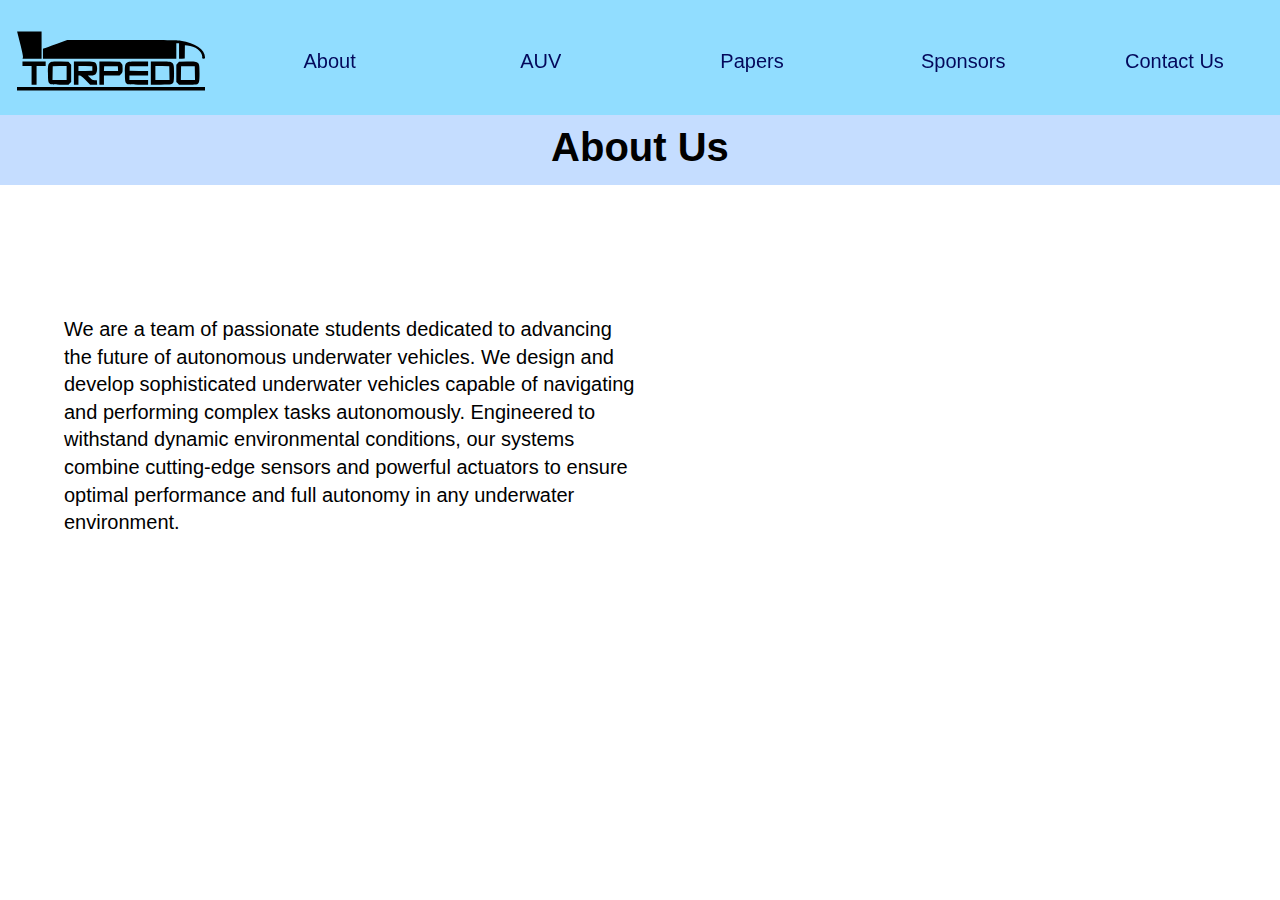
<file: about.html>
<!DOCTYPE html>
<html>
  <head>
    <title>About</title>
  <meta charset="utf-8">
  <meta name="viewport" content="width=device-width,initial-scale=1">
  <meta name="robots" content="index,follow">
  <meta name="generator" content="GrapesJS Studio">
  <meta property="og:title" content="About"/>
  <link rel="icon" href="assets/16_favicon.svg"/>
  <link rel="stylesheet" href="./style.css">
  </head>
  <body id="iz1bbs"><div id="ittqty" class="gjs-grid-row"><div id="icxvne" class="gjs-grid-column"><a href="./index.html" id="iukvni" class="gjs-link-box"><img src="assets/logo_40px.svg" id="iq5vrz"/></a></div><div id="iazxj3" class="gjs-grid-column"><a href="./about.html" id="i4u53a" class="gjs-link-box"><div id="iq540h">About</div></a></div><div id="i5em9w" class="gjs-grid-column"><a href="./auv.html" id="ihqv0k" class="gjs-link-box"><div id="i7z7yh">AUV</div></a></div><div id="ihj8c1" class="gjs-grid-column"><a href="./papers.html" id="i2os5d" class="gjs-link-box"><div id="i3t9xp">Papers</div></a></div><div id="inprtq" class="gjs-grid-column"><a href="./sponsors.html" id="ig87f1" class="gjs-link-box"><div id="ifhq4i">Sponsors</div></a></div><div id="iovxna" class="gjs-grid-column"><a href="./contact-us.html" id="is5lek" class="gjs-link-box"><div id="izawbi">Contact Us</div></a></div></div><div id="iwvcmj" class="gjs-grid-row"><div id="ierjl5" class="gjs-grid-column"><h1 id="ihpsc9" class="gjs-heading">About Us</h1></div></div><section id="ieih1n" class="gjs-section"><div id="inw7gk" class="gjs-container"><div id="iezrpv" class="gjs-grid-row"><div id="ixlbxh" class="gjs-grid-column"><div id="im8z6n" class="gjs-grid-row"><div id="id0vlj" class="gjs-grid-column"></div></div><div id="iyodpg" class="gjs-grid-row"><div id="iqcpd6" class="gjs-grid-column"><p dir="ltr" id="ibp859"><span id="ixhhbv">We are a team of passionate students dedicated to advancing the future of autonomous underwater vehicles. We design and develop sophisticated underwater vehicles capable of navigating and performing complex tasks autonomously. Engineered to withstand dynamic environmental conditions, our systems combine cutting-edge sensors and powerful actuators to ensure optimal performance and full autonomy in any underwater environment.</span></p></div></div></div><div id="i269f6" class="gjs-grid-column"></div></div></div></section></body>
</html>
</file>
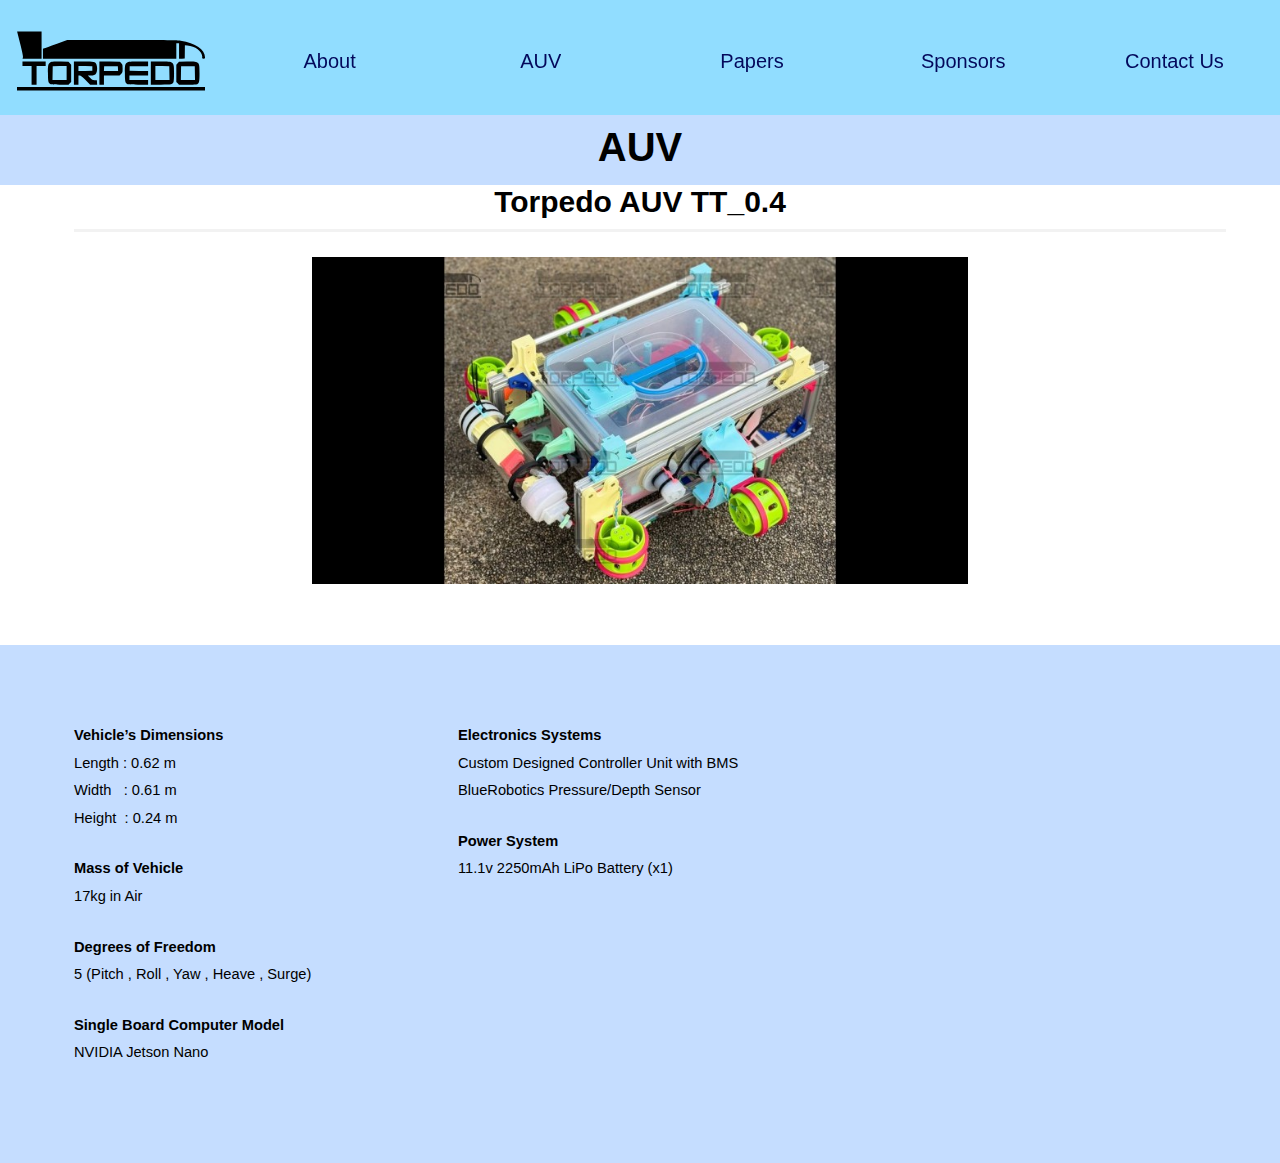
<file: auv.html>
<!DOCTYPE html>
<html>
  <head>
    <title>AUV</title>
  <meta charset="utf-8">
  <meta name="viewport" content="width=device-width,initial-scale=1">
  <meta name="robots" content="index,follow">
  <meta name="generator" content="GrapesJS Studio">
  <meta property="og:title" content="AUV"/>
  <link rel="icon" href="assets/16_favicon.svg"/>
  <link rel="stylesheet" href="./style.css">
  </head>
  <body id="iqy6qt"><div id="ihy75z" class="gjs-grid-row"><div id="ishn4e" class="gjs-grid-column"><a href="./index.html" id="ivb7cd" class="gjs-link-box"><img src="assets/logo_40px.svg" id="ic262x"/></a></div><div id="i4lksl" class="gjs-grid-column"><a href="./about.html" id="inwuu1" class="gjs-link-box"><div id="ihkdq4">About</div></a></div><div id="ikeuir" class="gjs-grid-column"><a href="./auv.html" id="ie5h1f" class="gjs-link-box"><div id="im2hje">AUV</div></a></div><div id="im43vz" class="gjs-grid-column"><a href="./papers.html" id="ir8a69" class="gjs-link-box"><div id="i0bnli">Papers</div></a></div><div id="iwjis7" class="gjs-grid-column"><a href="./sponsors.html" id="iu90xf" class="gjs-link-box"><div id="i4leh4">Sponsors</div></a></div><div id="iuoptp" class="gjs-grid-column"><a href="./contact-us.html" id="igmsuh" class="gjs-link-box"><div id="ib94e6">Contact Us</div></a></div></div><div id="i8lb3b" class="gjs-grid-row"><div id="ilto3b" class="gjs-grid-column"><h1 id="icgrrk" class="gjs-heading">AUV</h1></div></div><section id="izp4o6" class="gjs-section"><div id="iykkx8" class="gjs-container"><h1 id="irhy56" class="gjs-heading">Torpedo AUV TT_0.4</h1><div id="isoiu2" class="gjs-divider"></div><div id="ifyrw4" class="gjs-grid-row"><div id="idnydl" class="gjs-grid-column"></div><div id="iocb26" class="gjs-grid-column"><img src="assets/image_1.jpg" id="io3bgy"/></div><div id="iddmmi" class="gjs-grid-column"></div></div></div></section><section id="ifayvi" class="gjs-section"><div class="gjs-container"><div id="ikiqm7" class="gjs-grid-row"><div id="inx0if" class="gjs-grid-column"><div id="izyc7i"><span><p dir="ltr" id="ijp8e1"><span id="iou698">Vehicle’s Dimensions</span></p><p dir="ltr" id="i3w2qu"><span id="iolbba">Length : 0.62 m</span></p><p dir="ltr" id="ii013l"><span id="i9pkqj">Width   : 0.61 m</span></p><p dir="ltr" id="i4qo5j"><span id="if3ibz">Height  : 0.24 m</span></p><br/><p dir="ltr" id="iojrvi"><span id="ib1tsw">Mass of Vehicle</span></p><p dir="ltr" id="iktwvn"><span id="ixoewk">17kg in Air</span></p><br/><p dir="ltr" id="i726b8"><span id="iwfkpi">Degrees of Freedom</span></p><p dir="ltr" id="ix9vvz"><span id="i9josj">5 (Pitch , Roll , Yaw , Heave , Surge)</span></p><br/><p dir="ltr" id="imrm98"><span id="iavhog">Single Board Computer Model</span></p><p dir="ltr" id="i8tqc5"><span id="imzymx">NVIDIA Jetson Nano </span></p><div><span id="isb5nh"><br/></span></div></span></div></div><div id="i6snvs" class="gjs-grid-column"><div id="iv1jd2"><span><p dir="ltr" id="imsm1a"><span id="ic61xr">Electronics Systems</span></p><p dir="ltr" id="i9pali"><span id="i1zdbu">Custom Designed Controller Unit with BMS</span></p><p dir="ltr" id="ism06j"><span id="ic9pl2">BlueRobotics Pressure/Depth Sensor</span></p><br/><p dir="ltr" id="i0bhdg"><span id="i0kyly">Power System</span></p><p dir="ltr" id="ilsehw"><span id="iv2edb">11.1v 2250mAh LiPo Battery (x1)</span></p></span></div></div><div class="gjs-grid-column"></div></div></div></section></body>
</html>
</file>
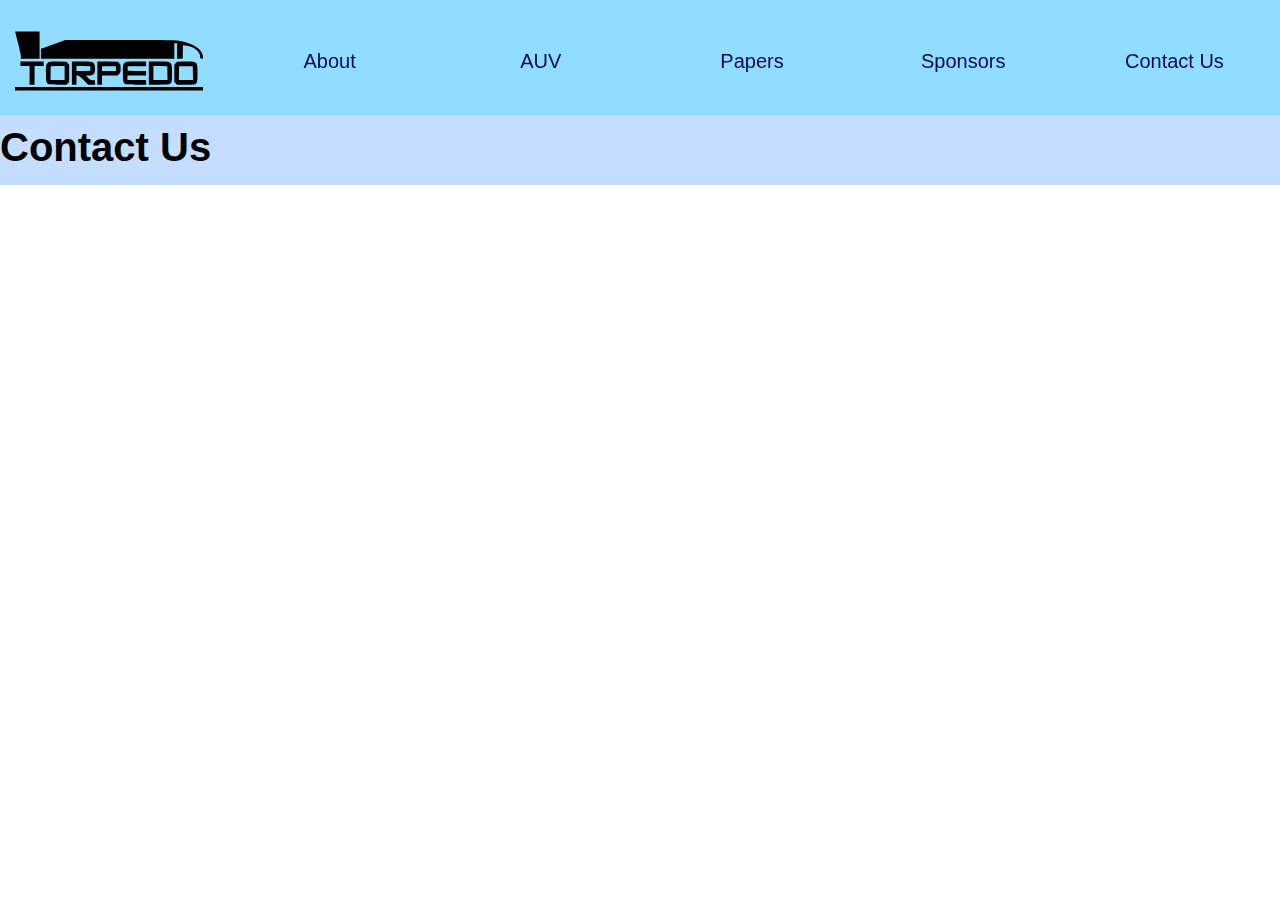
<file: contact-us.html>
<!DOCTYPE html>
<html>
  <head>
    <title>Contact Us</title>
  <meta charset="utf-8">
  <meta name="viewport" content="width=device-width,initial-scale=1">
  <meta name="robots" content="index,follow">
  <meta name="generator" content="GrapesJS Studio">
  <meta property="og:title" content="Contact Us"/>
  <link rel="icon" href="assets/16_favicon.svg"/>
  <link rel="stylesheet" href="./style.css">
  </head>
  <body><div id="iwbrgj" class="gjs-grid-row"><div id="ik0rlo" class="gjs-grid-column"><a href="./index.html" id="iuwshk" class="gjs-link-box"><img src="assets/logo_40px.svg" id="i3jke8"/></a></div><div id="ilkhkt" class="gjs-grid-column"><a href="./about.html" id="i8kn98" class="gjs-link-box"><div id="izcqnf">About</div></a></div><div id="i6y4is" class="gjs-grid-column"><a href="./auv.html" id="iwz5mg" class="gjs-link-box"><div id="io2af1">AUV</div></a></div><div id="i9njz8" class="gjs-grid-column"><a href="./papers.html" title="" id="ioi3z4" class="gjs-link-box"><div id="ibjm31">Papers</div></a></div><div id="iv5agh" class="gjs-grid-column"><a href="./sponsors.html" id="inkhsp" class="gjs-link-box"><div id="izr8v3">Sponsors</div></a></div><div id="iawfw1" class="gjs-grid-column"><a href="./contact-us.html" id="is1617" class="gjs-link-box"><div id="iq66d2">Contact Us</div></a></div></div><div id="irm5sq" class="gjs-grid-row"><div id="ivuynh" class="gjs-grid-column"><h1 id="i0avd8" class="gjs-heading">Contact Us</h1></div></div><div class="gjs-grid-row"><div class="gjs-grid-column"></div></div></body>
</html>
</file>
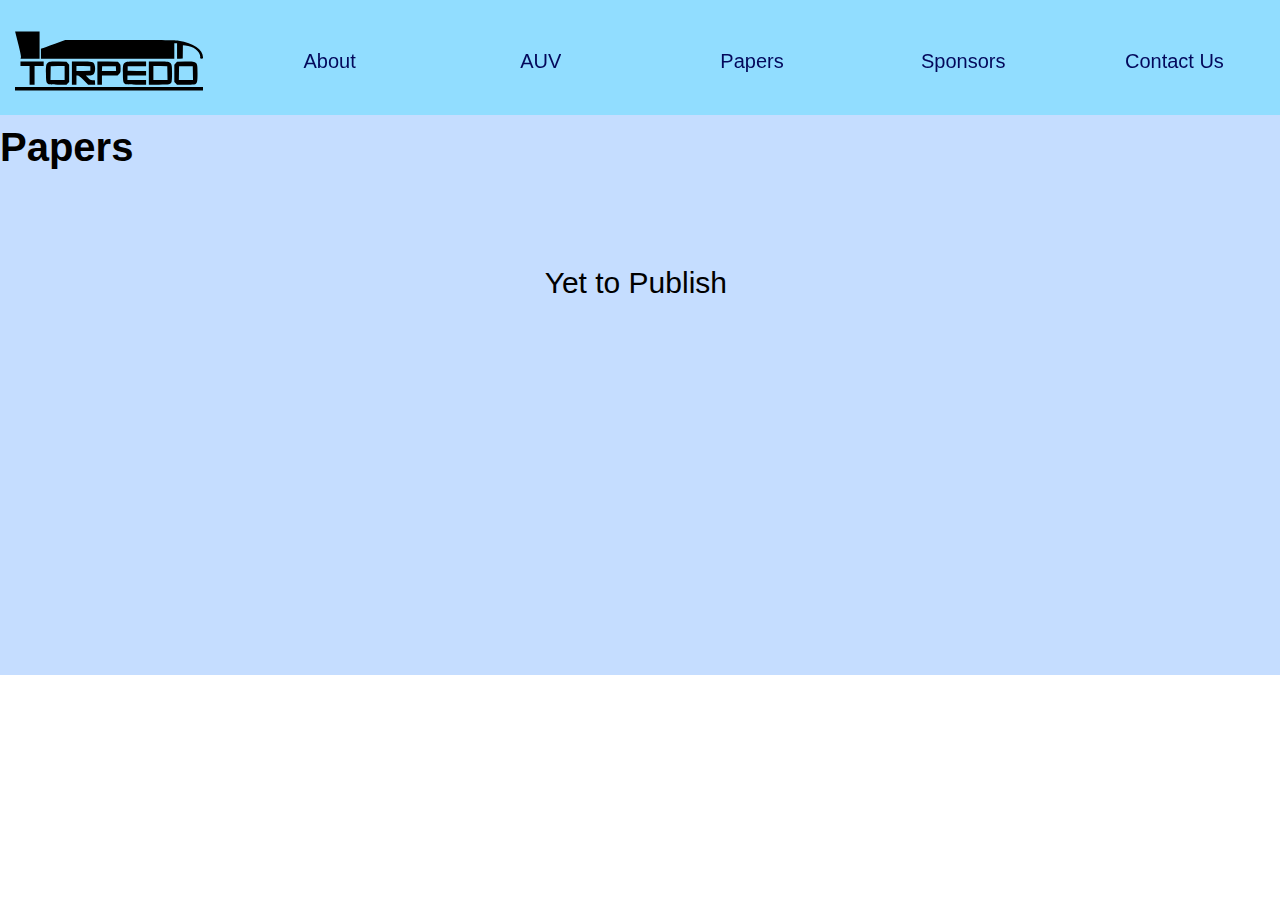
<file: papers.html>
<!DOCTYPE html>
<html>
  <head>
    <title>Papers</title>
  <meta charset="utf-8">
  <meta name="viewport" content="width=device-width,initial-scale=1">
  <meta name="robots" content="index,follow">
  <meta name="generator" content="GrapesJS Studio">
  <meta property="og:title" content="Papers"/>
  <link rel="icon" href="assets/16_favicon.svg"/>
  <link rel="stylesheet" href="./style.css">
  </head>
  <body><div id="i17uty" class="gjs-grid-row"><div id="inxnd2" class="gjs-grid-column"><a href="./index.html" id="imu7dg" class="gjs-link-box"><img src="assets/logo_40px.svg" id="izb3l3"/></a></div><div id="ialupq" class="gjs-grid-column"><a href="./about.html" id="imo30e" class="gjs-link-box"><div id="i5hqyb">About</div></a></div><div id="i7mhe8" class="gjs-grid-column"><a href="./auv.html" id="ivdrnc" class="gjs-link-box"><div id="ia8o56">AUV</div></a></div><div id="iez76l" class="gjs-grid-column"><a href="./papers.html" id="i9tmsk" class="gjs-link-box"><div id="i75zgh">Papers</div></a></div><div id="ilmroq" class="gjs-grid-column"><a href="./sponsors.html" id="ip3fck" class="gjs-link-box"><div id="iyx278">Sponsors</div></a></div><div id="iwrs62" class="gjs-grid-column"><a href="./contact-us.html" id="ifna4z" class="gjs-link-box"><div id="ixji1c">Contact Us</div></a></div></div><div id="ifdvj3" class="gjs-grid-row"><div id="iq43rv" class="gjs-grid-column"><h1 id="ixfud2" class="gjs-heading">Papers</h1><div id="ijbeza" class="gjs-grid-row"><div id="ie2aue" class="gjs-grid-column"></div></div><div id="ibiabj">Yet to Publish </div></div></div><div class="gjs-grid-row"><div class="gjs-grid-column"></div></div></body>
</html>
</file>
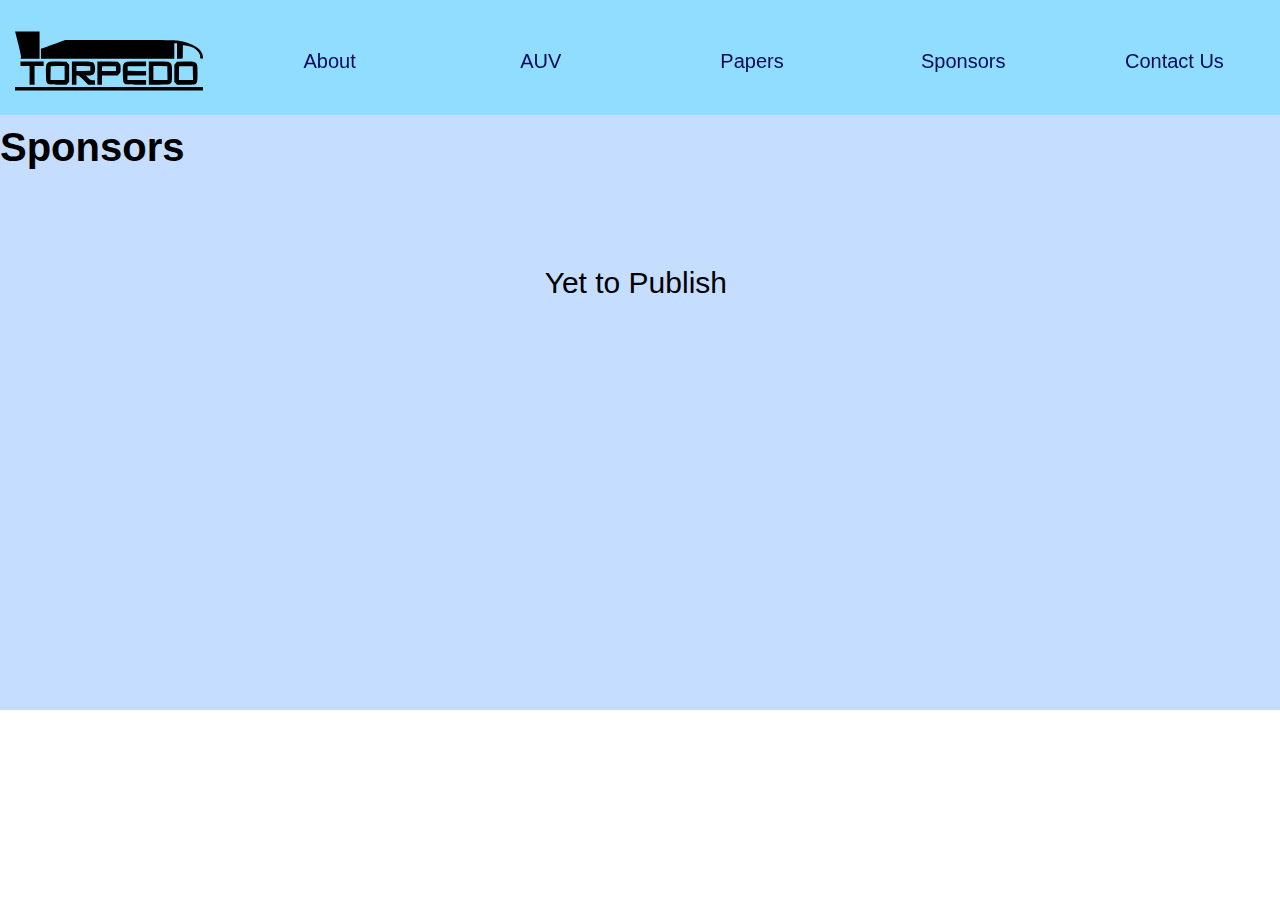
<file: sponsors.html>
<!DOCTYPE html>
<html>
  <head>
    <title>Sponsors</title>
  <meta charset="utf-8">
  <meta name="viewport" content="width=device-width,initial-scale=1">
  <meta name="robots" content="index,follow">
  <meta name="generator" content="GrapesJS Studio">
  <meta property="og:title" content="Sponsors"/>
  <link rel="icon" href="assets/16_favicon.svg"/>
  <link rel="stylesheet" href="./style.css">
  </head>
  <body><div id="inho76" class="gjs-grid-row"><div id="imp8fi" class="gjs-grid-column"><a href="./index.html" id="i8xepf" class="gjs-link-box"><img src="assets/logo_40px.svg" id="i0mz8t"/></a></div><div id="ip5u0n" class="gjs-grid-column"><a href="./about.html" id="iiogsi" class="gjs-link-box"><div id="i1pvez">About</div></a></div><div id="ibvhr2" class="gjs-grid-column"><a href="./auv.html" id="iu52rq" class="gjs-link-box"><div id="i6rh9m">AUV</div></a></div><div id="ivm49c" class="gjs-grid-column"><a href="./papers.html" id="inq8qe" class="gjs-link-box"><div id="iiof1g">Papers</div></a></div><div id="ia8cyi" class="gjs-grid-column"><a href="./sponsors.html" id="in8wu9" class="gjs-link-box"><div id="ipnq1n">Sponsors</div></a></div><div id="ioxjab" class="gjs-grid-column"><a href="./contact-us.html" id="idtnte" class="gjs-link-box"><div id="i2obfi">Contact Us</div></a></div></div><div id="ior8yk" class="gjs-grid-row"><div id="i9n5bg" class="gjs-grid-column"><h1 id="itq408" class="gjs-heading">Sponsors</h1><div id="ic5y67" class="gjs-grid-row"><div id="ibz18e" class="gjs-grid-column"></div></div><div id="is7qj4">Yet to Publish </div></div></div><div class="gjs-grid-row"><div class="gjs-grid-column"></div></div></body>
</html>
</file>
<file: style.css>
* { box-sizing: border-box; } body {margin: 0;}.text-content{line-height:20px;}.text-main-content{line-height:30px;font-size:1.2rem;}.gjs-grid-column.feature-item{padding-top:15px;padding-right:15px;padding-bottom:15px;padding-left:15px;display:flex;flex-direction:column;gap:15px;min-width:30%;}.gjs-grid-column.testimonial-item{padding-top:15px;padding-right:15px;padding-bottom:15px;padding-left:15px;display:flex;flex-direction:column;gap:15px;min-width:45%;background-color:rgba(247, 247, 247, 0.23);border-top-left-radius:5px;border-top-right-radius:5px;border-bottom-right-radius:5px;border-bottom-left-radius:5px;align-items:flex-start;border-top-width:1px;border-right-width:1px;border-bottom-width:1px;border-left-width:1px;border-top-style:solid;border-right-style:solid;border-bottom-style:solid;border-left-style:solid;border-top-color:rgba(0, 0, 0, 0.06);border-right-color:rgba(0, 0, 0, 0.06);border-bottom-color:rgba(0, 0, 0, 0.06);border-left-color:rgba(0, 0, 0, 0.06);}.gjs-button{vertical-align:top;max-width:100%;display:inline-block;text-decoration:none;color:white;padding-right:15px;padding-bottom:10px;padding-left:15px;background-color:rgb(36, 99, 235);border-top-left-radius:5px;border-top-right-radius:5px;border-bottom-right-radius:5px;border-bottom-left-radius:5px;padding-top:10px;font-size:1.1rem;text-align:center;}.gjs-text-blue{color:rgb(36, 99, 235);}.gjs-link:hover{color:rgb(36, 99, 235);text-decoration:underline;}.gjs-icon.gjs-feature-icon{padding-top:10px;padding-right:10px;padding-bottom:10px;padding-left:10px;background-color:rgb(36, 99, 235);color:white;border-top-left-radius:10px;border-top-right-radius:10px;border-bottom-right-radius:10px;border-bottom-left-radius:10px;}.gjs-grid-column{flex:1 1 0%;padding:5px 0;}.gjs-grid-row{display:flex;justify-content:flex-start;align-items:stretch;flex-direction:row;min-height:auto;padding:10px 0;}#iwhbf{padding-top:0px;padding-right:0px;padding-bottom:2px;padding-left:0px;margin-top:0px;margin-right:0px;margin-bottom:5px;margin-left:0px;min-height:10px;}#igmvk{flex-basis:1%;padding-top:5px;padding-bottom:0px;margin-top:0px;margin-right:9px;margin-bottom:0px;margin-left:0px;padding-right:0px;padding-left:5px;}#ieeb7{padding-top:5px;padding-right:5px;padding-bottom:0px;padding-left:5px;flex-basis:1%;margin-top:0px;margin-right:0px;margin-bottom:0px;margin-left:0px;}#i3h0k{margin-top:6px;margin-right:0px;margin-bottom:0px;margin-left:0px;padding-top:2px;padding-right:0px;padding-bottom:2px;padding-left:0px;}#isrgq{padding-top:0px;padding-right:0px;padding-bottom:0px;padding-left:0px;margin-top:0px;margin-right:48px;margin-bottom:0px;margin-left:6px;}.gjs-link-box{color:inherit;display:inline-block;vertical-align:top;padding:10px;max-width:100%;text-decoration:none;}#i4rtt{display:block;max-height:100px;}#in8xi{display:block;}#idbat{padding-top:5px;padding-right:5px;padding-bottom:5px;padding-left:5px;flex-basis:1%;}#i27jw{display:block;}#it5t9{padding-top:5px;padding-right:5px;padding-bottom:5px;padding-left:5px;flex-basis:1%;}#ixjac{display:block;}#ik437{padding-top:10px;padding-right:10px;padding-bottom:10px;padding-left:10px;flex-basis:1%;}#id767{display:block;}#iae6f{padding-top:5px;padding-right:5px;padding-bottom:5px;padding-left:5px;flex-basis:1%;}#iruat{color:black;width:225px;height:48px;}#iznuw{padding:10px;font-family:Arial Black, Gadget, sans-serif;text-align:center;}#i8lxh{padding:10px;font-family:Arial Black, Gadget, sans-serif;text-align:center;}#iain5{padding:10px;font-family:Arial Black, Gadget, sans-serif;text-align:center;}#iz2bn{padding:10px;font-family:Arial Black, Gadget, sans-serif;text-align:center;}#i0zg4{padding:10px;font-family:Arial Black, Gadget, sans-serif;text-align:center;}#ip32n{width:1506px;min-height:13px;}#in767{flex-basis:1%;}#iyghq{background-image:url('https://source.unsplash.com/random/200x200/?profile,person,business');background-size:contain;background-position:center center;background-attachment:scroll;background-repeat:no-repeat;margin-top:0px;margin-right:112px;margin-bottom:0px;margin-left:0px;height:625px;padding-top:6px;padding-right:1500px;padding-bottom:0px;padding-left:0px;width:100px;}#it4ka{min-height:240px;}#im2tt{display:block;max-height:100px;}.gjs-heading{margin:0;}.gjs-container{width:90%;margin:0 auto;max-width:1200px;}.gjs-section{display:flex;padding:50px 0;}.gjs-divider{height:3px;width:100%;margin:10px;background-color:rgba(0, 0, 0, 0.05);}#is1wfo{font-weight:500;width:188px;height:62px;}#i6egk6{padding-top:15px;padding-right:17px;padding-bottom:14px;padding-left:15px;margin-top:0px;margin-right:0px;margin-bottom:0px;margin-left:0px;}#in1s63{flex-basis:1%;padding-top:5px;padding-right:0px;padding-bottom:5px;padding-left:0px;margin-top:0px;margin-right:0px;margin-bottom:0px;margin-left:0px;text-align:center;}#ig6ggf{font-family:Arial Black, Gadget, sans-serif;font-weight:500;font-size:20px;}#iyxsby{font-family:Arial Black, Gadget, sans-serif;text-align:center;padding-top:30px;padding-right:0px;padding-bottom:0px;padding-left:0px;background-color:rgba(0, 3, 88, 0.98);background-clip:text;-webkit-background-clip:text;-webkit-text-fill-color:transparent;}#i2pto2{text-align:center;font-family:Arial Black, Gadget, sans-serif;font-weight:500;font-size:20px;-webkit-background-clip:text;-webkit-text-fill-color:transparent;background-clip:text;background-color:rgba(0, 3, 88, 0.98);}#i6mrri{font-family:Arial Black, Gadget, sans-serif;text-align:center;}#ieucwj{text-align:center;padding-top:30px;padding-right:0px;padding-bottom:5px;padding-left:0px;}#iomftw{text-align:center;font-family:Arial Black, Gadget, sans-serif;font-weight:500;font-size:20px;background-color:rgba(0, 3, 88, 0.98);-webkit-background-clip:text;-webkit-text-fill-color:transparent;background-clip:text;}#i4bwvq{font-family:Arial Black, Gadget, sans-serif;}#i0nzcm{text-align:center;padding-top:30px;padding-right:0px;padding-bottom:5px;padding-left:0px;}#ijo4ex{font-family:Arial Black, Gadget, sans-serif;font-weight:500;background-color:rgba(0, 3, 88, 0.98);-webkit-background-clip:text;-webkit-text-fill-color:transparent;background-clip:text;}#iu0xba{text-align:center;font-family:Arial Black, Gadget, sans-serif;font-size:20px;}#iv9049{text-align:center;padding-top:30px;padding-right:0px;padding-bottom:5px;padding-left:0px;}#itzdtt{font-weight:500;font-family:Arial Black, Gadget, sans-serif;font-size:20px;}#i7a7xd{font-family:Arial Black, Gadget, sans-serif;text-align:center;background-color:rgba(0, 3, 88, 0.98);-webkit-background-clip:text;-webkit-text-fill-color:transparent;background-clip:text;}#ie0k08{text-align:center;padding-top:30px;padding-right:0px;padding-bottom:5px;padding-left:0px;}#ioxcji{min-height:10px;padding-top:10px;padding-right:0px;padding-bottom:0px;padding-left:0px;background-color:rgba(0, 176, 255, 0.43);}#i320mb{height:480px;width:720px;}#ilnyzx{min-height:422px;}#irv48p{padding-top:50px;padding-right:0px;padding-bottom:74px;padding-left:0px;}#iq5vrz{font-weight:500;width:188px;height:62px;}#iukvni{padding-top:15px;padding-right:17px;padding-bottom:14px;padding-left:15px;margin-top:0px;margin-right:0px;margin-bottom:0px;margin-left:0px;}#icxvne{flex-basis:1%;padding-top:5px;padding-right:0px;padding-bottom:5px;padding-left:0px;margin-top:0px;margin-right:0px;margin-bottom:0px;margin-left:0px;text-align:center;}#iq540h{font-family:Arial Black, Gadget, sans-serif;font-weight:500;font-size:20px;}#iazxj3{font-family:Arial Black, Gadget, sans-serif;text-align:center;padding-top:30px;padding-right:0px;padding-bottom:0px;padding-left:0px;background-color:rgba(0, 3, 88, 0.98);background-clip:text;-webkit-background-clip:text;-webkit-text-fill-color:transparent;}#i7z7yh{text-align:center;font-family:Arial Black, Gadget, sans-serif;font-weight:500;font-size:20px;-webkit-background-clip:text;-webkit-text-fill-color:transparent;background-clip:text;background-color:rgba(0, 3, 88, 0.98);}#ihqv0k{font-family:Arial Black, Gadget, sans-serif;text-align:center;}#i5em9w{text-align:center;padding-top:30px;padding-right:0px;padding-bottom:5px;padding-left:0px;}#i3t9xp{text-align:center;font-family:Arial Black, Gadget, sans-serif;font-weight:500;font-size:20px;background-color:rgba(0, 3, 88, 0.98);-webkit-background-clip:text;-webkit-text-fill-color:transparent;background-clip:text;}#i2os5d{font-family:Arial Black, Gadget, sans-serif;}#ihj8c1{text-align:center;padding-top:30px;padding-right:0px;padding-bottom:5px;padding-left:0px;}#ifhq4i{font-family:Arial Black, Gadget, sans-serif;font-weight:500;background-color:rgba(0, 3, 88, 0.98);-webkit-background-clip:text;-webkit-text-fill-color:transparent;background-clip:text;}#ig87f1{text-align:center;font-family:Arial Black, Gadget, sans-serif;font-size:20px;}#inprtq{text-align:center;padding-top:30px;padding-right:0px;padding-bottom:5px;padding-left:0px;}#izawbi{font-weight:500;font-family:Arial Black, Gadget, sans-serif;font-size:20px;}#is5lek{font-family:Arial Black, Gadget, sans-serif;text-align:center;background-color:rgba(0, 3, 88, 0.98);-webkit-background-clip:text;-webkit-text-fill-color:transparent;background-clip:text;}#iovxna{text-align:center;padding-top:30px;padding-right:0px;padding-bottom:5px;padding-left:0px;}#ittqty{min-height:10px;padding-top:10px;padding-right:0px;padding-bottom:0px;padding-left:0px;background-color:rgba(0, 176, 255, 0.43);}#ihpsc9{font-family:Arial Black, Gadget, sans-serif;font-size:40px;text-align:center;}#ierjl5{flex-basis:21%;padding-top:0px;padding-right:0px;padding-bottom:5px;padding-left:0px;margin-top:0px;margin-right:0px;margin-bottom:0px;margin-left:0px;}#iwvcmj{background-color:rgba(145, 190, 255, 0.53);min-height:10px;margin-top:0px;margin-right:0px;margin-bottom:0px;margin-left:0px;}#im8z6n{min-height:10px;}#ixhhbv{font-size:20px;font-family:Arial, sans-serif;background-color:transparent;font-variant-numeric:normal;font-variant-east-asian:normal;font-variant-alternates:normal;font-variant-position:normal;font-variant-emoji:normal;vertical-align:baseline;white-space-collapse:preserve;margin-top:0px;margin-right:0px;margin-bottom:0px;margin-left:0px;padding-top:0px;padding-right:0px;padding-bottom:0px;padding-left:0px;}#ibp859{line-height:1.38;margin-top:36px;margin-bottom:0px;margin-right:0px;margin-left:0px;}#iqcpd6{padding-top:0px;padding-right:0px;padding-bottom:16px;padding-left:0px;margin-top:0px;margin-right:0px;margin-bottom:24px;margin-left:0px;}#iyodpg{min-height:18px;padding-top:0px;padding-right:0px;padding-bottom:10px;padding-left:0px;}#iezrpv{min-height:387px;}#ieih1n{padding-top:50px;padding-right:0px;padding-bottom:50px;padding-left:0px;}#ic262x{font-weight:500;width:188px;height:62px;}#ivb7cd{padding-top:15px;padding-right:17px;padding-bottom:14px;padding-left:15px;margin-top:0px;margin-right:0px;margin-bottom:0px;margin-left:0px;}#ishn4e{flex-basis:1%;padding-top:5px;padding-right:0px;padding-bottom:5px;padding-left:0px;margin-top:0px;margin-right:0px;margin-bottom:0px;margin-left:0px;text-align:center;}#ihkdq4{font-family:Arial Black, Gadget, sans-serif;font-weight:500;font-size:20px;}#i4lksl{font-family:Arial Black, Gadget, sans-serif;text-align:center;padding-top:30px;padding-right:0px;padding-bottom:0px;padding-left:0px;background-color:rgba(0, 3, 88, 0.98);background-clip:text;-webkit-background-clip:text;-webkit-text-fill-color:transparent;}#im2hje{text-align:center;font-family:Arial Black, Gadget, sans-serif;font-weight:500;font-size:20px;-webkit-background-clip:text;-webkit-text-fill-color:transparent;background-clip:text;background-color:rgba(0, 3, 88, 0.98);}#ie5h1f{font-family:Arial Black, Gadget, sans-serif;text-align:center;}#ikeuir{text-align:center;padding-top:30px;padding-right:0px;padding-bottom:5px;padding-left:0px;}#i0bnli{text-align:center;font-family:Arial Black, Gadget, sans-serif;font-weight:500;font-size:20px;background-color:rgba(0, 3, 88, 0.98);-webkit-background-clip:text;-webkit-text-fill-color:transparent;background-clip:text;}#ir8a69{font-family:Arial Black, Gadget, sans-serif;}#im43vz{text-align:center;padding-top:30px;padding-right:0px;padding-bottom:5px;padding-left:0px;}#i4leh4{font-family:Arial Black, Gadget, sans-serif;font-weight:500;background-color:rgba(0, 3, 88, 0.98);-webkit-background-clip:text;-webkit-text-fill-color:transparent;background-clip:text;}#iu90xf{text-align:center;font-family:Arial Black, Gadget, sans-serif;font-size:20px;}#iwjis7{text-align:center;padding-top:30px;padding-right:0px;padding-bottom:5px;padding-left:0px;}#ib94e6{font-weight:500;font-family:Arial Black, Gadget, sans-serif;font-size:20px;}#igmsuh{font-family:Arial Black, Gadget, sans-serif;text-align:center;background-color:rgba(0, 3, 88, 0.98);-webkit-background-clip:text;-webkit-text-fill-color:transparent;background-clip:text;}#iuoptp{text-align:center;padding-top:30px;padding-right:0px;padding-bottom:5px;padding-left:0px;}#ihy75z{min-height:10px;padding-top:10px;padding-right:0px;padding-bottom:0px;padding-left:0px;background-color:rgba(0, 176, 255, 0.43);}#icgrrk{font-family:Arial Black, Gadget, sans-serif;font-size:40px;text-align:center;}#ilto3b{flex-basis:21%;padding-top:0px;padding-right:0px;padding-bottom:5px;padding-left:0px;margin-top:0px;margin-right:0px;margin-bottom:0px;margin-left:0px;}#i8lb3b{background-color:rgba(145, 190, 255, 0.53);min-height:10px;margin-top:0px;margin-right:0px;margin-bottom:0px;margin-left:0px;}#irhy56{font-family:Arial Black, Gadget, sans-serif;text-align:center;font-size:30px;}#io3bgy{color:black;width:656px;height:327px;}#ifyrw4{min-height:403px;}#izp4o6{padding-top:0px;padding-right:0px;padding-bottom:0px;padding-left:0px;}#iou698{font-size:11pt;font-family:Arial, sans-serif;background-color:transparent;font-weight:700;font-variant-numeric:normal;font-variant-east-asian:normal;font-variant-alternates:normal;font-variant-position:normal;font-variant-emoji:normal;vertical-align:baseline;white-space-collapse:preserve;}#ijp8e1{line-height:1.38;margin-top:0pt;margin-bottom:0pt;}#iolbba{font-size:11pt;font-family:Arial, sans-serif;background-color:transparent;font-variant-numeric:normal;font-variant-east-asian:normal;font-variant-alternates:normal;font-variant-position:normal;font-variant-emoji:normal;vertical-align:baseline;white-space-collapse:preserve;}#i3w2qu{line-height:1.38;margin-top:0pt;margin-bottom:0pt;}#i9pkqj{font-size:11pt;font-family:Arial, sans-serif;background-color:transparent;font-variant-numeric:normal;font-variant-east-asian:normal;font-variant-alternates:normal;font-variant-position:normal;font-variant-emoji:normal;vertical-align:baseline;white-space-collapse:preserve;}#ii013l{line-height:1.38;margin-top:0pt;margin-bottom:0pt;}#if3ibz{font-size:11pt;font-family:Arial, sans-serif;background-color:transparent;font-variant-numeric:normal;font-variant-east-asian:normal;font-variant-alternates:normal;font-variant-position:normal;font-variant-emoji:normal;vertical-align:baseline;white-space-collapse:preserve;}#i4qo5j{line-height:1.38;margin-top:0pt;margin-bottom:0pt;}#ib1tsw{font-size:11pt;font-family:Arial, sans-serif;background-color:transparent;font-weight:700;font-variant-numeric:normal;font-variant-east-asian:normal;font-variant-alternates:normal;font-variant-position:normal;font-variant-emoji:normal;vertical-align:baseline;white-space-collapse:preserve;}#iojrvi{line-height:1.38;margin-top:0pt;margin-bottom:0pt;}#ixoewk{font-size:11pt;font-family:Arial, sans-serif;background-color:transparent;font-variant-numeric:normal;font-variant-east-asian:normal;font-variant-alternates:normal;font-variant-position:normal;font-variant-emoji:normal;vertical-align:baseline;white-space-collapse:preserve;}#iktwvn{line-height:1.38;margin-top:0pt;margin-bottom:0pt;}#iwfkpi{font-size:11pt;font-family:Arial, sans-serif;background-color:transparent;font-weight:700;font-variant-numeric:normal;font-variant-east-asian:normal;font-variant-alternates:normal;font-variant-position:normal;font-variant-emoji:normal;vertical-align:baseline;white-space-collapse:preserve;}#i726b8{line-height:1.38;margin-top:0pt;margin-bottom:0pt;}#i9josj{font-size:11pt;font-family:Arial, sans-serif;background-color:transparent;font-variant-numeric:normal;font-variant-east-asian:normal;font-variant-alternates:normal;font-variant-position:normal;font-variant-emoji:normal;vertical-align:baseline;white-space-collapse:preserve;}#ix9vvz{line-height:1.38;margin-top:0pt;margin-bottom:0pt;}#iavhog{font-size:11pt;font-family:Arial, sans-serif;background-color:transparent;font-weight:700;font-variant-numeric:normal;font-variant-east-asian:normal;font-variant-alternates:normal;font-variant-position:normal;font-variant-emoji:normal;vertical-align:baseline;white-space-collapse:preserve;}#imrm98{line-height:1.38;margin-top:0pt;margin-bottom:0pt;}#imzymx{font-size:11pt;font-family:Arial, sans-serif;background-color:transparent;font-variant-numeric:normal;font-variant-east-asian:normal;font-variant-alternates:normal;font-variant-position:normal;font-variant-emoji:normal;vertical-align:baseline;white-space-collapse:preserve;}#i8tqc5{line-height:1.38;margin-top:0pt;margin-bottom:0pt;}#isb5nh{font-size:11pt;font-family:Arial, sans-serif;background-color:transparent;font-variant-numeric:normal;font-variant-east-asian:normal;font-variant-alternates:normal;font-variant-position:normal;font-variant-emoji:normal;vertical-align:baseline;white-space-collapse:preserve;}#izyc7i{padding:10px;font-family:Arial Black, Gadget, sans-serif;font-size:20px;}#ic61xr{font-size:11pt;font-family:Arial, sans-serif;background-color:transparent;font-weight:700;font-variant-numeric:normal;font-variant-east-asian:normal;font-variant-alternates:normal;font-variant-position:normal;font-variant-emoji:normal;vertical-align:baseline;white-space-collapse:preserve;}#imsm1a{line-height:1.38;margin-top:0pt;margin-bottom:0pt;}#i1zdbu{font-size:11pt;font-family:Arial, sans-serif;background-color:transparent;font-variant-numeric:normal;font-variant-east-asian:normal;font-variant-alternates:normal;font-variant-position:normal;font-variant-emoji:normal;vertical-align:baseline;white-space-collapse:preserve;}#i9pali{line-height:1.38;margin-top:0pt;margin-bottom:0pt;}#ic9pl2{font-size:11pt;font-family:Arial, sans-serif;background-color:transparent;font-variant-numeric:normal;font-variant-east-asian:normal;font-variant-alternates:normal;font-variant-position:normal;font-variant-emoji:normal;vertical-align:baseline;white-space-collapse:preserve;}#ism06j{line-height:1.38;margin-top:0pt;margin-bottom:0pt;}#i0kyly{font-size:11pt;font-family:Arial, sans-serif;background-color:transparent;font-weight:700;font-variant-numeric:normal;font-variant-east-asian:normal;font-variant-alternates:normal;font-variant-position:normal;font-variant-emoji:normal;vertical-align:baseline;white-space-collapse:preserve;}#i0bhdg{line-height:1.38;margin-top:0pt;margin-bottom:0pt;}#iv2edb{font-size:11pt;font-family:Arial, sans-serif;background-color:transparent;font-variant-numeric:normal;font-variant-east-asian:normal;font-variant-alternates:normal;font-variant-position:normal;font-variant-emoji:normal;vertical-align:baseline;white-space-collapse:preserve;}#ilsehw{line-height:1.38;margin-top:0pt;margin-bottom:0pt;}#iv1jd2{padding:10px;font-family:Arial Black, Gadget, sans-serif;font-size:20px;}#ikiqm7{min-height:269px;}#ifayvi{background-color:rgba(145, 190, 255, 0.53);}#izb3l3{font-weight:500;width:188px;height:62px;}#imu7dg{padding-top:15px;padding-right:17px;padding-bottom:14px;padding-left:15px;margin-top:0px;margin-right:0px;margin-bottom:0px;margin-left:0px;}#inxnd2{flex-basis:1%;padding-top:5px;padding-right:0px;padding-bottom:5px;padding-left:0px;margin-top:0px;margin-right:0px;margin-bottom:0px;margin-left:0px;}#i5hqyb{font-family:Arial Black, Gadget, sans-serif;font-weight:500;font-size:20px;}#ialupq{font-family:Arial Black, Gadget, sans-serif;text-align:center;padding-top:30px;padding-right:0px;padding-bottom:0px;padding-left:0px;background-color:rgba(0, 3, 88, 0.98);background-clip:text;-webkit-background-clip:text;-webkit-text-fill-color:transparent;}#ia8o56{text-align:center;font-family:Arial Black, Gadget, sans-serif;font-weight:500;font-size:20px;-webkit-background-clip:text;-webkit-text-fill-color:transparent;background-clip:text;background-color:rgba(0, 3, 88, 0.98);}#ivdrnc{font-family:Arial Black, Gadget, sans-serif;text-align:center;}#i7mhe8{text-align:center;padding-top:30px;padding-right:0px;padding-bottom:5px;padding-left:0px;}#i75zgh{text-align:center;font-family:Arial Black, Gadget, sans-serif;font-weight:500;font-size:20px;background-color:rgba(0, 3, 88, 0.98);-webkit-background-clip:text;-webkit-text-fill-color:transparent;background-clip:text;}#i9tmsk{font-family:Arial Black, Gadget, sans-serif;}#iez76l{text-align:center;padding-top:30px;padding-right:0px;padding-bottom:5px;padding-left:0px;}#iyx278{font-family:Arial Black, Gadget, sans-serif;font-weight:500;background-color:rgba(0, 3, 88, 0.98);-webkit-background-clip:text;-webkit-text-fill-color:transparent;background-clip:text;}#ip3fck{text-align:center;font-family:Arial Black, Gadget, sans-serif;font-size:20px;}#ilmroq{text-align:center;padding-top:30px;padding-right:0px;padding-bottom:5px;padding-left:0px;}#ixji1c{font-weight:500;font-family:Arial Black, Gadget, sans-serif;font-size:20px;}#ifna4z{font-family:Arial Black, Gadget, sans-serif;text-align:center;background-color:rgba(0, 3, 88, 0.98);-webkit-background-clip:text;-webkit-text-fill-color:transparent;background-clip:text;}#iwrs62{text-align:center;padding-top:30px;padding-right:0px;padding-bottom:5px;padding-left:0px;}#i17uty{min-height:10px;padding-top:10px;padding-right:0px;padding-bottom:0px;padding-left:0px;background-color:rgba(0, 176, 255, 0.43);}#ixfud2{font-family:Arial Black, Gadget, sans-serif;font-size:40px;}#ie2aue{flex-basis:99%;flex-grow:0;}#ijbeza{min-height:61px;padding-top:10px;padding-right:0px;padding-bottom:66px;padding-left:0px;}#ibiabj{padding:10px;font-family:Arial Black, Gadget, sans-serif;font-size:30px;text-align:center;}#iq43rv{flex-basis:21%;padding-top:0px;padding-right:0px;padding-bottom:5px;padding-left:0px;margin-top:0px;margin-right:0px;margin-bottom:0px;margin-left:0px;}#ifdvj3{background-color:rgba(145, 190, 255, 0.53);min-height:118px;padding-top:10px;padding-right:0px;padding-bottom:360px;padding-left:0px;}#i0mz8t{font-weight:500;width:188px;height:62px;}#i8xepf{padding-top:15px;padding-right:17px;padding-bottom:14px;padding-left:15px;margin-top:0px;margin-right:0px;margin-bottom:0px;margin-left:0px;}#imp8fi{flex-basis:1%;padding-top:5px;padding-right:0px;padding-bottom:5px;padding-left:0px;margin-top:0px;margin-right:0px;margin-bottom:0px;margin-left:0px;}#i1pvez{font-family:Arial Black, Gadget, sans-serif;font-weight:500;font-size:20px;}#ip5u0n{font-family:Arial Black, Gadget, sans-serif;text-align:center;padding-top:30px;padding-right:0px;padding-bottom:0px;padding-left:0px;background-color:rgba(0, 3, 88, 0.98);background-clip:text;-webkit-background-clip:text;-webkit-text-fill-color:transparent;}#i6rh9m{text-align:center;font-family:Arial Black, Gadget, sans-serif;font-weight:500;font-size:20px;-webkit-background-clip:text;-webkit-text-fill-color:transparent;background-clip:text;background-color:rgba(0, 3, 88, 0.98);}#iu52rq{font-family:Arial Black, Gadget, sans-serif;text-align:center;}#ibvhr2{text-align:center;padding-top:30px;padding-right:0px;padding-bottom:5px;padding-left:0px;}#iiof1g{text-align:center;font-family:Arial Black, Gadget, sans-serif;font-weight:500;font-size:20px;background-color:rgba(0, 3, 88, 0.98);-webkit-background-clip:text;-webkit-text-fill-color:transparent;background-clip:text;}#inq8qe{font-family:Arial Black, Gadget, sans-serif;}#ivm49c{text-align:center;padding-top:30px;padding-right:0px;padding-bottom:5px;padding-left:0px;}#ipnq1n{font-family:Arial Black, Gadget, sans-serif;font-weight:500;background-color:rgba(0, 3, 88, 0.98);-webkit-background-clip:text;-webkit-text-fill-color:transparent;background-clip:text;}#in8wu9{text-align:center;font-family:Arial Black, Gadget, sans-serif;font-size:20px;}#ia8cyi{text-align:center;padding-top:30px;padding-right:0px;padding-bottom:5px;padding-left:0px;}#i2obfi{font-weight:500;font-family:Arial Black, Gadget, sans-serif;font-size:20px;}#idtnte{font-family:Arial Black, Gadget, sans-serif;text-align:center;background-color:rgba(0, 3, 88, 0.98);-webkit-background-clip:text;-webkit-text-fill-color:transparent;background-clip:text;}#ioxjab{text-align:center;padding-top:30px;padding-right:0px;padding-bottom:5px;padding-left:0px;}#inho76{min-height:10px;padding-top:10px;padding-right:0px;padding-bottom:0px;padding-left:0px;background-color:rgba(0, 176, 255, 0.43);}#itq408{font-family:Arial Black, Gadget, sans-serif;font-size:40px;}#ibz18e{flex-basis:99%;flex-grow:0;}#ic5y67{min-height:61px;padding-top:10px;padding-right:0px;padding-bottom:66px;padding-left:0px;}#is7qj4{padding:10px;font-family:Arial Black, Gadget, sans-serif;font-size:30px;text-align:center;}#i9n5bg{flex-basis:21%;padding-top:0px;padding-right:0px;padding-bottom:5px;padding-left:0px;margin-top:0px;margin-right:0px;margin-bottom:0px;margin-left:0px;}#ior8yk{background-color:rgba(145, 190, 255, 0.53);padding-top:10px;padding-right:0px;padding-bottom:395px;padding-left:0px;}#i3jke8{font-weight:500;width:188px;height:62px;}#iuwshk{padding-top:15px;padding-right:17px;padding-bottom:14px;padding-left:15px;margin-top:0px;margin-right:0px;margin-bottom:0px;margin-left:0px;}#ik0rlo{flex-basis:1%;padding-top:5px;padding-right:0px;padding-bottom:5px;padding-left:0px;margin-top:0px;margin-right:0px;margin-bottom:0px;margin-left:0px;}#izcqnf{font-family:Arial Black, Gadget, sans-serif;font-weight:500;font-size:20px;}#ilkhkt{font-family:Arial Black, Gadget, sans-serif;text-align:center;padding-top:30px;padding-right:0px;padding-bottom:0px;padding-left:0px;background-color:rgba(0, 3, 88, 0.98);background-clip:text;-webkit-background-clip:text;-webkit-text-fill-color:transparent;}#io2af1{text-align:center;font-family:Arial Black, Gadget, sans-serif;font-weight:500;font-size:20px;-webkit-background-clip:text;-webkit-text-fill-color:transparent;background-clip:text;background-color:rgba(0, 3, 88, 0.98);}#iwz5mg{font-family:Arial Black, Gadget, sans-serif;text-align:center;}#i6y4is{text-align:center;padding-top:30px;padding-right:0px;padding-bottom:5px;padding-left:0px;}#ibjm31{text-align:center;font-family:Arial Black, Gadget, sans-serif;font-weight:500;font-size:20px;background-color:rgba(0, 3, 88, 0.98);-webkit-background-clip:text;-webkit-text-fill-color:transparent;background-clip:text;}#ioi3z4{font-family:Arial Black, Gadget, sans-serif;}#i9njz8{text-align:center;padding-top:30px;padding-right:0px;padding-bottom:5px;padding-left:0px;}#izr8v3{font-family:Arial Black, Gadget, sans-serif;font-weight:500;background-color:rgba(0, 3, 88, 0.98);-webkit-background-clip:text;-webkit-text-fill-color:transparent;background-clip:text;}#inkhsp{text-align:center;font-family:Arial Black, Gadget, sans-serif;font-size:20px;}#iv5agh{text-align:center;padding-top:30px;padding-right:0px;padding-bottom:5px;padding-left:0px;}#iq66d2{font-weight:500;font-family:Arial Black, Gadget, sans-serif;font-size:20px;}#is1617{font-family:Arial Black, Gadget, sans-serif;text-align:center;background-color:rgba(0, 3, 88, 0.98);-webkit-background-clip:text;-webkit-text-fill-color:transparent;background-clip:text;}#iawfw1{text-align:center;padding-top:30px;padding-right:0px;padding-bottom:5px;padding-left:0px;}#iwbrgj{min-height:10px;padding-top:10px;padding-right:0px;padding-bottom:0px;padding-left:0px;background-color:rgba(0, 176, 255, 0.43);}#i0avd8{font-family:Arial Black, Gadget, sans-serif;font-size:40px;}#ivuynh{flex-basis:21%;padding-top:0px;padding-right:0px;padding-bottom:5px;padding-left:0px;margin-top:0px;margin-right:0px;margin-bottom:0px;margin-left:0px;}#irm5sq{background-color:rgba(145, 190, 255, 0.53);}#ildicd{flex-direction:column;justify-content:space-around;flex-wrap:wrap;display:block;padding-bottom:0px;padding-top:0px;}#izwk6f{padding-top:0px;padding-bottom:0px;display:flex;flex-direction:column;justify-content:space-around;flex-wrap:nowrap;align-content:stretch;}#ivsxrv{min-width:320px;max-width:1920px;display:block;}#ijnbt2{padding-top:0px;padding-bottom:0px;display:flex;flex-direction:column;justify-content:space-around;flex-wrap:nowrap;align-content:stretch;}#itn2jn{flex-direction:column;justify-content:space-around;flex-wrap:wrap;display:block;padding-bottom:0px;padding-top:0px;}#i9xrb2{padding-top:0px;padding-bottom:0px;display:flex;flex-direction:column;justify-content:space-around;flex-wrap:nowrap;align-content:stretch;}#iwfnzg{flex-direction:column;justify-content:space-around;flex-wrap:wrap;display:block;padding-bottom:0px;padding-top:0px;}#i3502i{padding-top:0px;padding-bottom:0px;display:flex;flex-direction:column;justify-content:space-around;flex-wrap:nowrap;align-content:stretch;}#i0cbz1{flex-direction:column;justify-content:space-around;flex-wrap:wrap;display:block;padding-bottom:0px;padding-top:0px;}#i5pa4e{min-width:320px;max-width:1920px;}#i6ajys{min-width:320px;max-width:1920px;}#idgngh{min-width:320px;max-width:1920px;}#ikxd63{padding-top:0px;padding-bottom:0px;display:flex;flex-direction:column;justify-content:space-around;flex-wrap:nowrap;align-content:stretch;}#inqwqy{flex-direction:column;justify-content:space-around;flex-wrap:wrap;display:block;padding-bottom:0px;padding-top:0px;}#i0al2e{min-width:320px;max-width:1920px;}@media (max-width: 992px){.gjs-grid-row{flex-direction:column;}#is1wfo{width:209px;height:68px;}#in1s63{text-align:center;}#i2pto2{-webkit-background-clip:text;-webkit-text-fill-color:transparent;text-align:left;}#iq5vrz{width:209px;height:68px;}#icxvne{text-align:center;}#i7z7yh{-webkit-background-clip:text;-webkit-text-fill-color:transparent;text-align:left;}#ic262x{width:209px;height:68px;}#ishn4e{text-align:center;}#im2hje{-webkit-background-clip:text;-webkit-text-fill-color:transparent;text-align:left;}#io3bgy{width:680px;height:340px;}#inxnd2{text-align:center;}#imp8fi{text-align:center;}#ik0rlo{text-align:center;}}@media (max-width: 480px){#izwk6f{align-content:space-around;flex-wrap:nowrap;}#ijnbt2{align-content:space-around;flex-wrap:nowrap;}#i9xrb2{align-content:space-around;flex-wrap:nowrap;}#i3502i{align-content:space-around;flex-wrap:nowrap;}#ikxd63{align-content:space-around;flex-wrap:nowrap;}}
</file>
